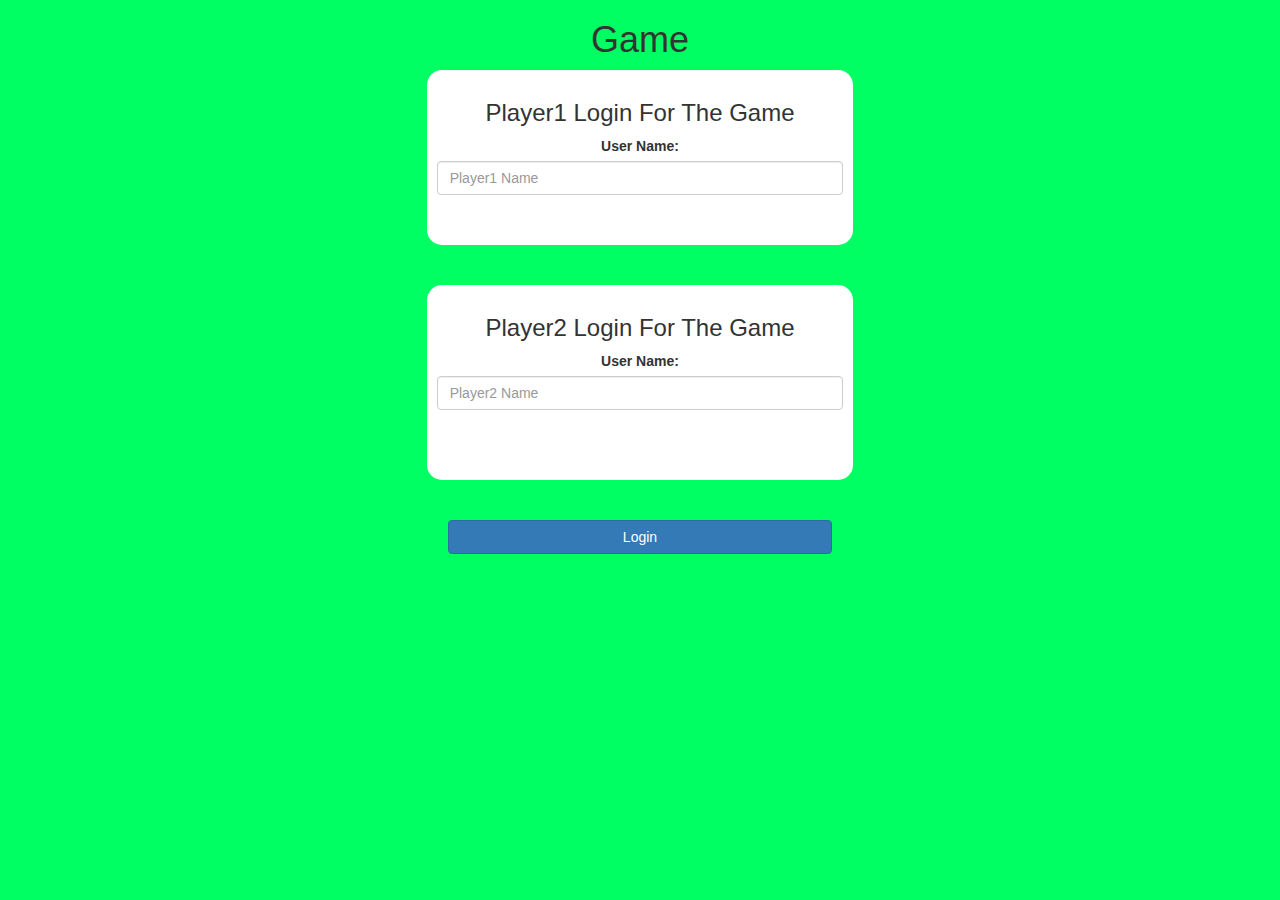
<file: index.html>
<!DOCTYPE html>
<html>
<head>
	<title>Guess The Word</title>

<meta name="viewport" content="width=device-width, initial-scale=1">
<link rel="stylesheet" href="https://maxcdn.bootstrapcdn.com/bootstrap/3.4.0/css/bootstrap.min.css">
<script src="https://ajax.googleapis.com/ajax/libs/jquery/3.4.1/jquery.min.js"></script>
<script src="https://maxcdn.bootstrapcdn.com/bootstrap/3.4.0/js/bootstrap.min.js"></script>

<link rel="stylesheet" type="text/css" href="style.css">

<script src="quiz_game_login.js"></script>
</head>
<body>
<center>
	<h1>Game
		
	</h1>
	<div class="col-lg-4 col-sm-8 col-xs-11 login_div1">
		<h3>Player1 Login For The Game
			</h3>
		<label>
			User Name: 
		</label>
		<input type="text" id="player1_name_input" class="form-control" placeholder="Player1 Name" > 
		<br>
		<br>
	</div>
	<br>
	<br>
	<div class="col-lg-4 col-sm-8 col-xs-11 login_div2">
		<h3>Player2 Login For The Game
			</h3>
		<label>
			User Name: 
		</label>
		<input type="text" id="player2_name_input" class="form-control" placeholder="Player2 Name" > 
		<br>
		<br>
		<br>
		
	</div>
	<div>
		<br>
		<br>
		<button style="width:30%" class="btn btn-primary" onclick="Add_user()">Login</button>
	</div>

</center>
</body>
</html>
</file>
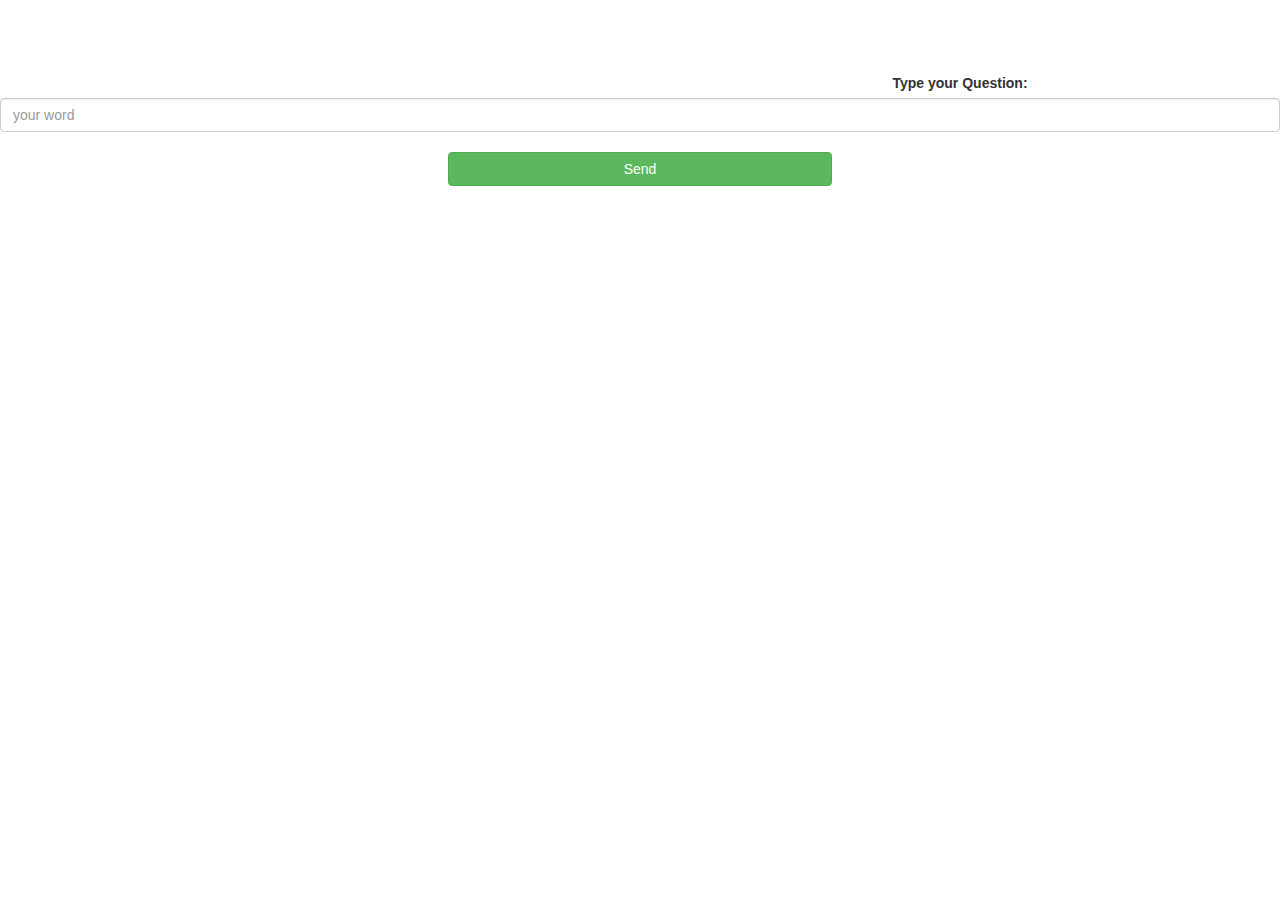
<file: quiz_game_page.html>
<!DOCTYPE html>
<html>
<head>
	<title>Activity 1</title>

<meta name="viewport" content="width=device-width, initial-scale=1">
<link rel="stylesheet" href="https://maxcdn.bootstrapcdn.com/bootstrap/3.4.0/css/bootstrap.min.css">
<script src="https://ajax.googleapis.com/ajax/libs/jquery/3.4.1/jquery.min.js"></script>
<script src="https://maxcdn.bootstrapcdn.com/bootstrap/3.4.0/js/bootstrap.min.js">
</script>
</head>
<script src="quiz_game_login.js"></script>
<body>
<center>
		<h2 style="color: white;">Math Quiz Game!!</h2>
		<h3 id="player_question">
		</h3>
		<h3 id="player_answer">
		</h3>
		<div id="output" class="col-lg-6">

		</div>
		<label>Type your Question:</label>
			<input type="text" id="Question" class="form-control" placeholder="your word">

		<br>
		<button onclick="send()" class="btn btn-success" style="width:30%;">Send</button>
	</center>
		</center>
	</body>
	</html>
</file>
<file: style.css>
body
{
	background: rgb(0, 255, 98);
	text-align:center;
}

	.login_div1 , .login_div2
	{
		background: white;
		padding: 10px;
		float: none;
		border-radius: 15px;
	}


#player1_name , #player2_name
{
	display: inline-block;
	margin-left: 20px;
}
#word
{
	width: 60%;
}
#word_display
{
	letter-spacing: 5px;
}
#output
{
background: white;
border-radius: 10px;
border-top: 10px solid #AA4465;
padding: 10px;
float: none;
text-align: left;
}
</file>
